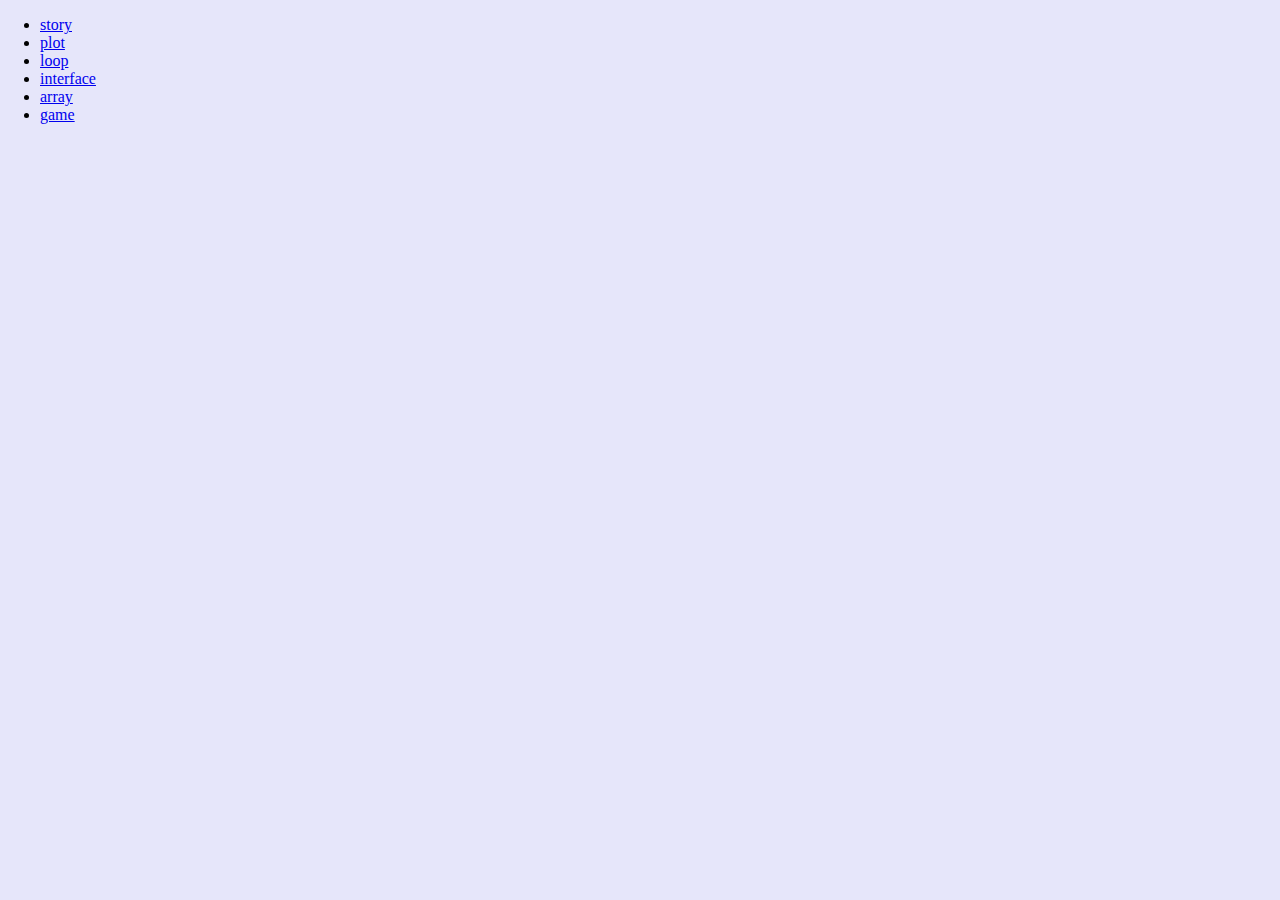
<file: index.html>
<!DOCTYPE html>
<html lang="en">

<head>
    <meta charset="UTF-8">
    <title>story</title>
    <link href="style.css" rel="stylesheet" type="text/css">
</head>

<body>
    <ul>
    <li><a href="story/">story</a></li>
    
    <li><a href="plot/">plot</a></li>
    <li><a href="loop/">loop</a></li>
    
    <li><a href="interface/">interface</a></li>
    
    <li><a href="array/">array</a></li>
    
    <li><a href="game/">game</a></li>   
 </ul>
    

    
</body>

</html>
</file>
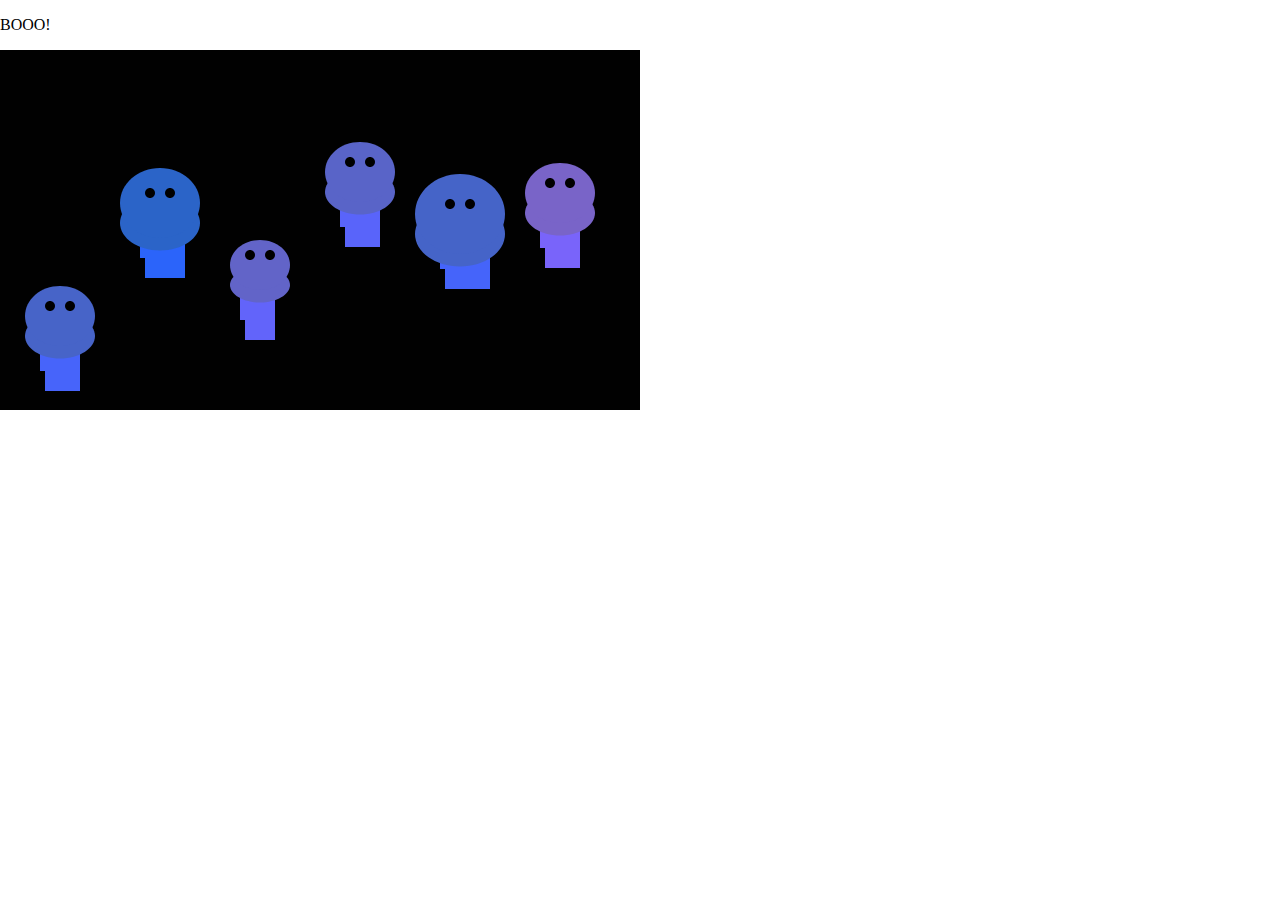
<file: array/index.html>
<!doctype html>
<html>
<head>
	<meta charset="utf-8">
	<link href="style.css" type="text/css" rel="stylesheet">
	<title>Array</title>	
</head>
<body>
<p>BOOO!</p>

	<script src="p5.min.js"></script>
	<script src="sketch.js"></script>
</body>
</html>
</file>
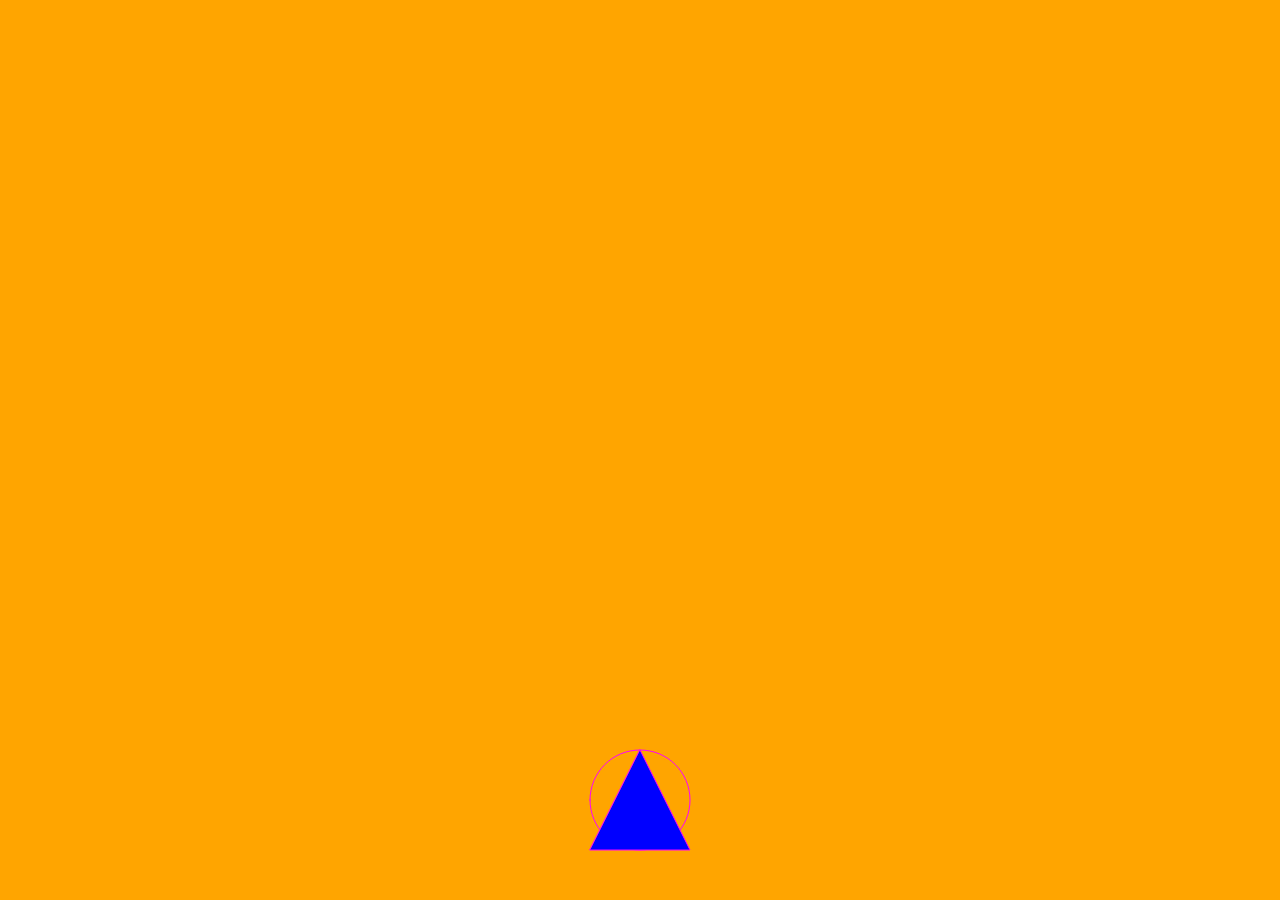
<file: game/index.html>
<!doctype html>
<html>
<head>
	<meta charset="utf-8">
	<link href="style.css" type="text/css" rel="stylesheet">
	<title>Class</title>	
</head>
<body>
	<script src="p5.min.js"></script>
	<script src="Thing.js"></script>
	<script src="Asteroid.js"></script>
	<script src="Spaceship.js"></script>
	<script src="sketch.js"></script>
</body>
</html>
</file>
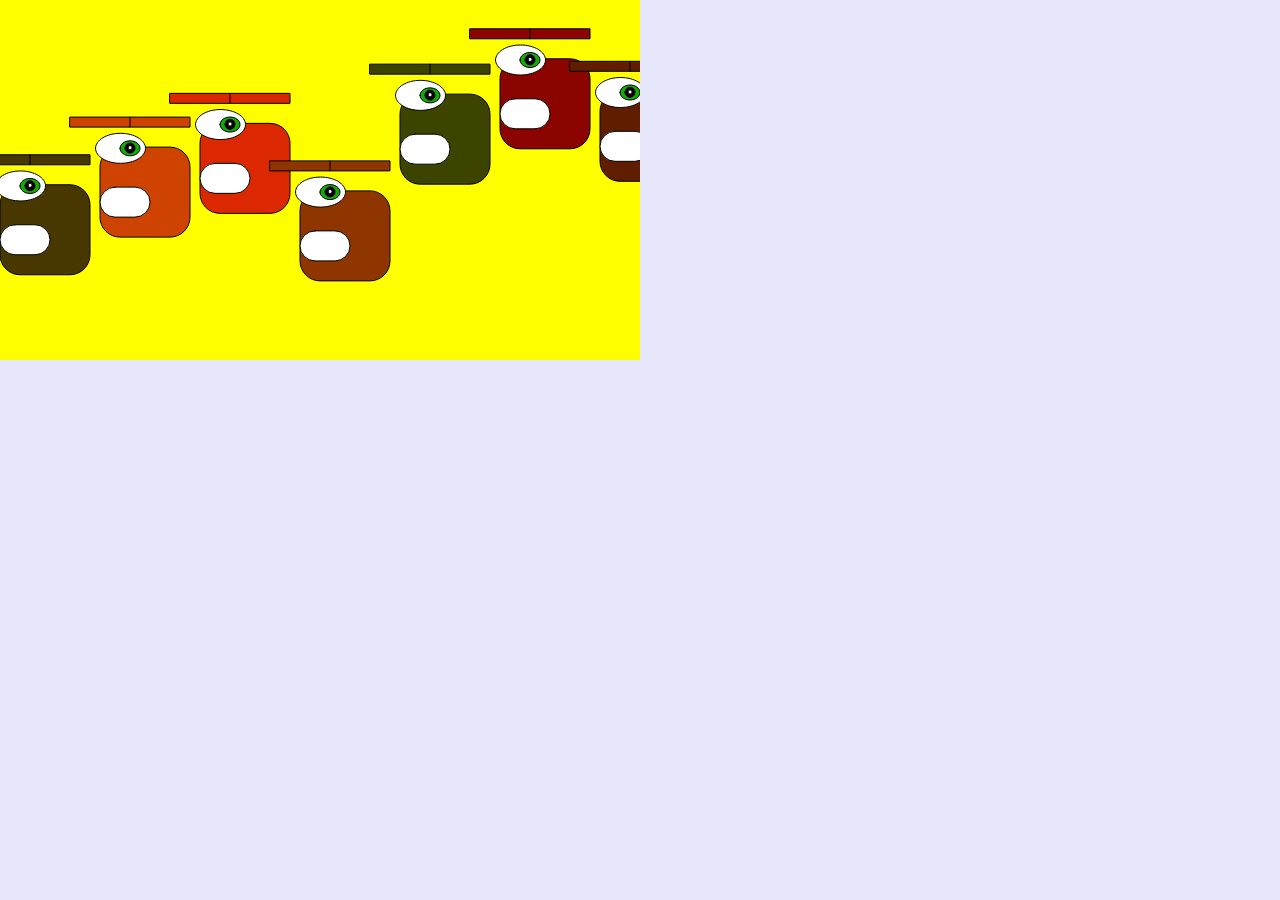
<file: loop/index.html>
<!DOCTYPE html>
<html lang="en">
<head>
	<meta charset="UTF-8">
	<title>loop</title>
	<link href="style.css" rel="stylesheet" type="text/css">
</head>
<body>
	<script src="p5.min.js"></script>
	<script src="sketch.js"></script>
</body>
</html>
</file>
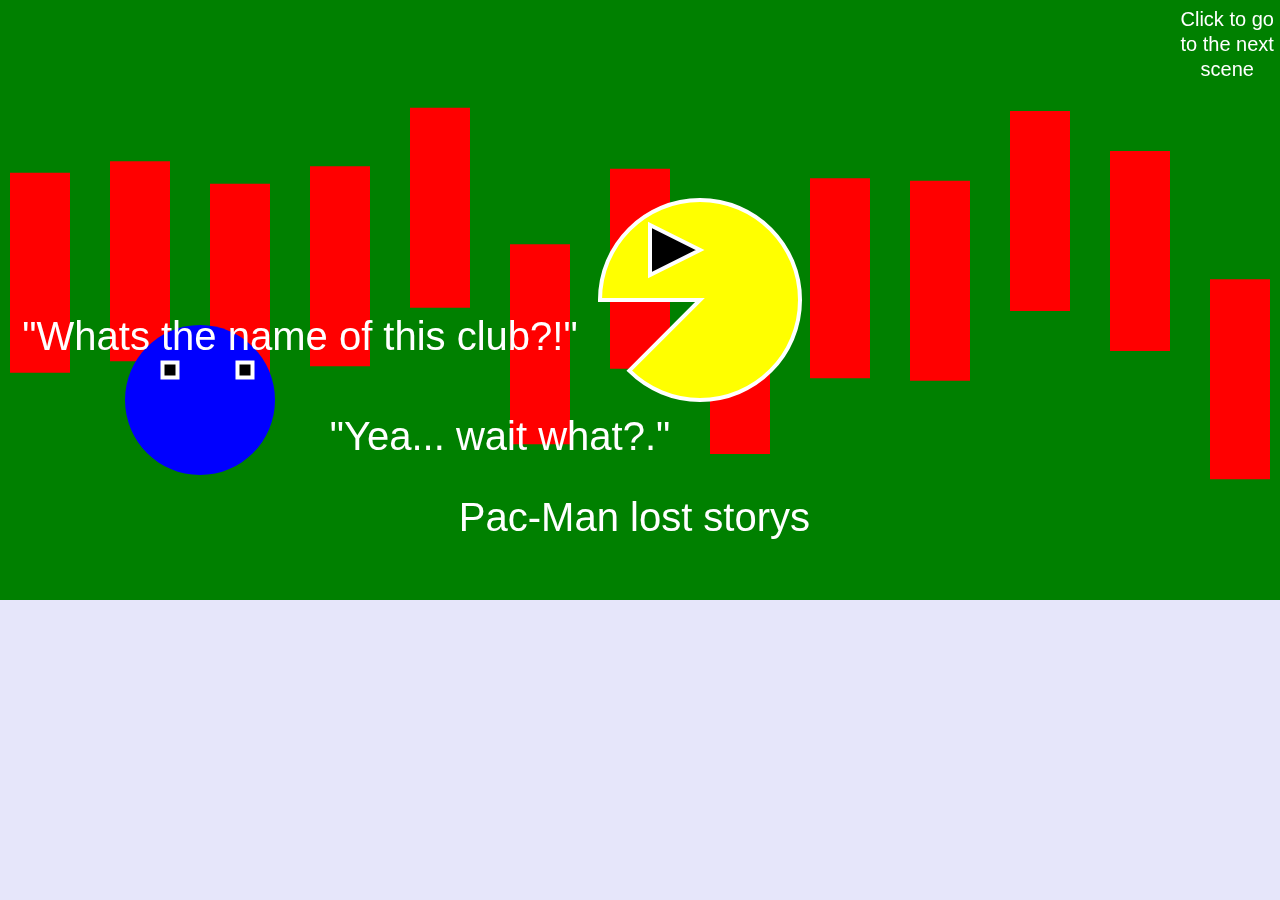
<file: plot/index.html>
<!DOCTYPE html>
<html lang="en">
<head>
	<meta charset="UTF-8">
	<title>setting</title>
	<link href="style.css" rel="stylesheet" type="text/css">
</head>
<body>
	<script src="p5.min.js"></script>
	<script src="sketch.js"></script>
</body>
</html>
</file>
<file: style.css>
body{
    
    background-color:lavender;
    margin: 0;
    
}
</file>
<file: array/style.css>
html, body {
  margin: 0;
  padding: 0;
}
canvas {
  display: block;
}
</file>
<file: game/style.css>
body {
	margin: 0;	
}

p {
	font-size: 2em;
	font-family: monospace;
	color: white;
	margin: 0;
	position: absolute;
}

input {
	position: absolute;
}

canvas {
	position: fixed;
	z-index: -1;
}

/* styling range input */
input[type=range] {
  -webkit-appearance: none; /* Hides the slider so that custom slider can be made */
  width: 100%; /* Specific width is required for Firefox. */
  background: transparent; /* Otherwise white in Chrome */
}

input[type=range] {
	width: 100px;
}


input[type=range]::-webkit-slider-thumb {
  -webkit-appearance: none;
}

input[type=range]:focus {
  outline: none; /* Removes the blue border. You should probably do some kind of focus styling for accessibility reasons though. */
}

input[type=range]::-ms-track {
  width: 100%;
  cursor: pointer;

  /* Hides the slider so custom styles can be added */
  background: transparent; 
  border-color: transparent;
  color: transparent;
}

input[type=range]::-webkit-slider-thumb {
	width: 20px;
	height: 20px;
	background-color: white;
	margin-top: -5px;
}

input[type=range]::-webkit-slider-thumb:hover {
	background-color: red;
}

input[type=range]::-webkit-slider-runnable-track {
	background-color: white;
	width: 100px;
	height: 10px;
	
}
</file>
<file: loop/style.css>
body {
	background-color: lavender;
	margin: 0;
}
</file>
<file: plot/style.css>
body {
	background-color: lavender;
	margin: 0;
}
</file>
